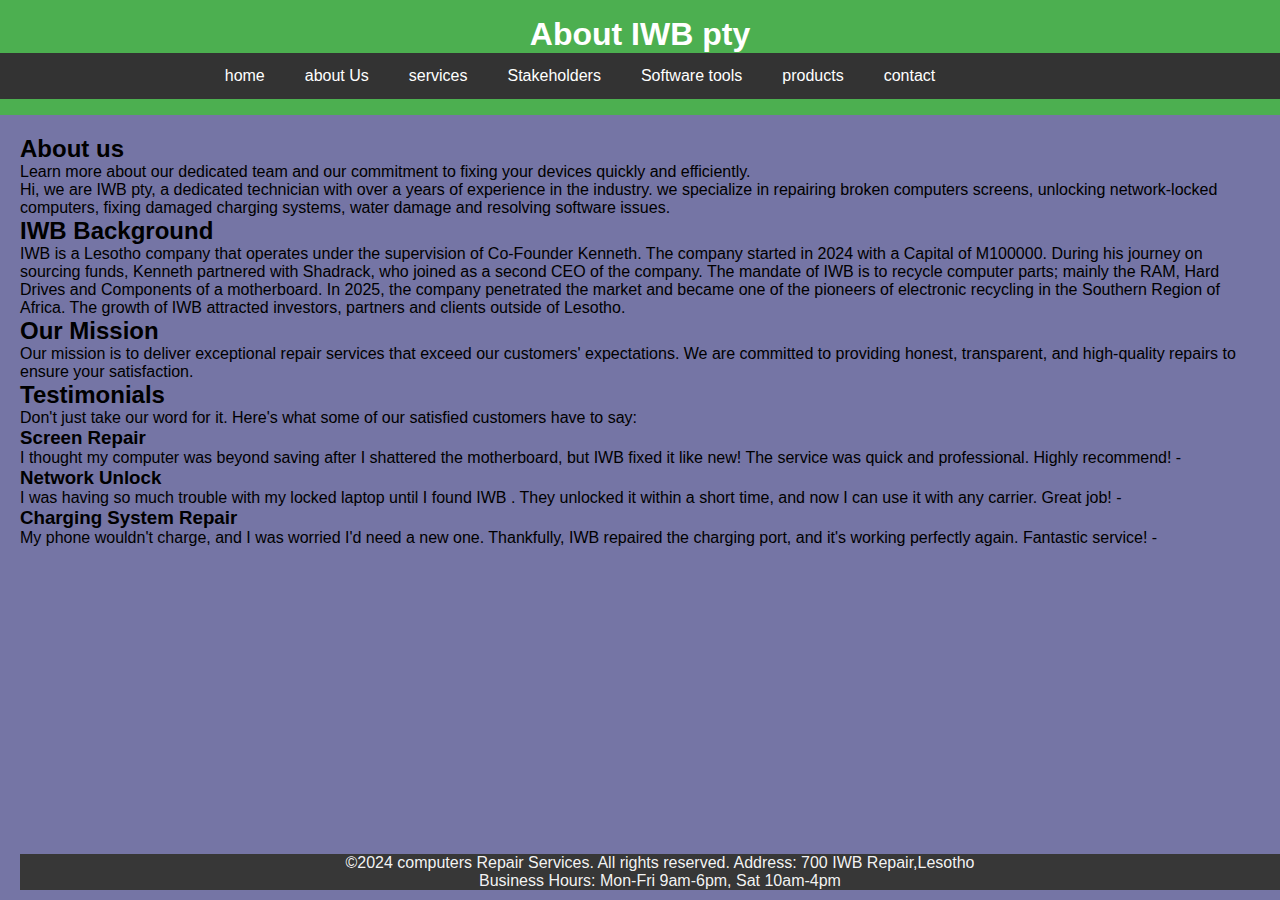
<file: about.html>
<!DOCTYPE html>
<html lang="en">
<head>
    <meta charset="UTF-8">
    <meta name="viewport" content="width=device-width, initial-scale=1.0">
    <title>About Us - computer Repair Services</title>
    <link rel="stylesheet" href="style.css">
</head>
<body>
    <header>
        <h1>About IWB  pty </h1>
        <nav>
            <ul>
                <li class="active"><a href="index.html">home</a></li>
                <li><a href="about.html">about Us</a></li>
                <li><a href="services.html">services</a></li>
				 <li><a href="stakeholders.html">Stakeholders</a></li>
                <li><a href="software tools.html">Software tools</a></li>
                <li><a href="products.html">products</a></li>
                <li><a href="contact.html">contact</a></li>
                <li><a href="mpesa&ecocash.html"></a></li>
                <li><a href="banks.html"></a></li>
                <li><a href="pricelist.html"></a></li>
            </ul>
        </nav>
    </header>
    <section id="about">
        <h2>About us</h2>
        <p>Learn more about our dedicated team and our commitment to fixing your devices quickly and efficiently.</p>

        <p>Hi, we are IWB pty, a dedicated  technician with over a years of experience in the industry. we specialize in repairing broken computers screens, unlocking network-locked computers, fixing damaged charging systems, water damage and resolving software issues.</p>
    
    <h2>IWB Background</h2>
    <p>IWB is a Lesotho company that operates under the supervision of Co-Founder Kenneth. 
The company started in 2024 with a Capital of M100000. During his journey on sourcing 
funds, Kenneth partnered with Shadrack, who joined as a second CEO of the company. 
The mandate of IWB is to recycle computer parts; mainly the RAM, Hard Drives and 
Components of a motherboard. In 2025, the company penetrated the market and 
became one of the pioneers of electronic recycling in the Southern Region of Africa. The 
growth of IWB attracted investors, partners and clients outside of Lesotho.</p>
    
    <h2>Our Mission</h2>
    <p>Our mission is to deliver exceptional repair services that exceed our customers' expectations. We are committed to providing honest, transparent, and high-quality repairs to ensure your satisfaction.</p>
    
    <h2>Testimonials</h2>
    <p>Don't just take our word for it. Here's what some of our satisfied customers have to say:</p>
    <blockquote><h3>Screen Repair</h3></blockquote>
    <blockquote><p>I thought my computer was beyond saving after I shattered the motherboard, but IWB fixed it like new! The service was quick and professional. Highly recommend! - </p></blockquote>
    <blockquote><h3>Network Unlock</h3> </blockquote>
    <blockquote><p> I was having so much trouble with my locked laptop until I found IWB . They unlocked it within a short time, and now I can use it with any carrier. Great job! - </p> </blockquote>
    <blockquote><h3>Charging System Repair</h3></blockquote>
    <blockquote><p>My phone wouldn't charge, and I was worried I'd need a new one. Thankfully, IWB  repaired the charging port, and it's working perfectly again. Fantastic service! - </p></blockquote>
    
    <footer>
        <p>&copy;2024 computers Repair Services. All rights reserved. Address: 700 IWB  Repair,Lesotho</p>
        <p>Business Hours: Mon-Fri 9am-6pm, Sat 10am-4pm</p>
    </footer>
</section>
</body>
</html>
</file>
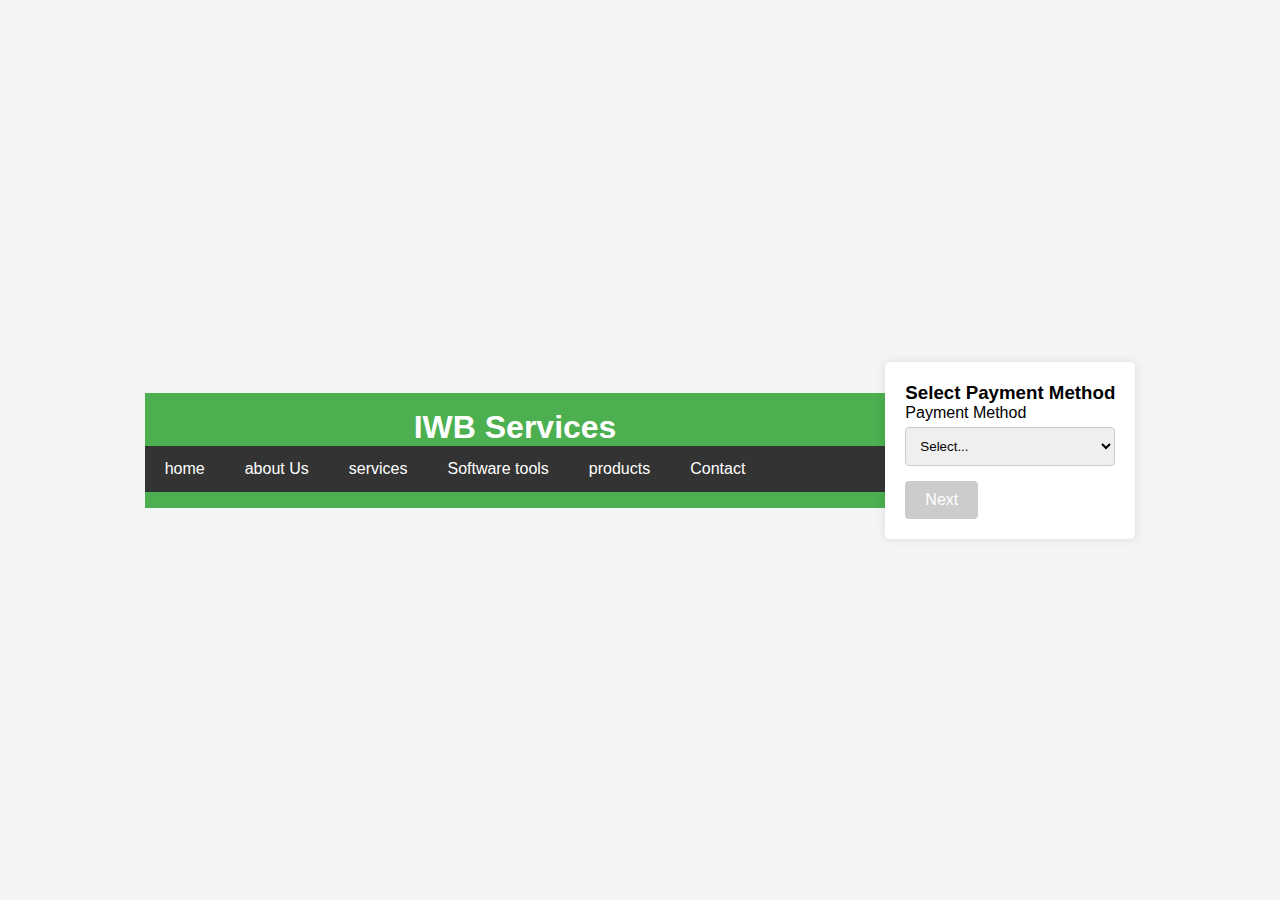
<file: banks.html>
<!DOCTYPE html>
<html lang="en">
<head>
    <meta charset="UTF-8">
    <meta name="viewport" content="width=device-width, initial-scale=1.0">
    <title>Payment Page</title>
    <link rel="stylesheet" href="style.css">
    <style>
        body {
            font-family: Arial, sans-serif;
            background-color: #f4f4f4;
            display: flex;
            justify-content: center;
            align-items: center;
            height: 100vh;
            margin: 0;
        }
        .container {
            background: #fff;
            padding: 20px;
            border-radius: 5px;
            box-shadow: 0 0 10px rgba(0, 0, 0, 0.1);
        }
        .hidden {
            display: none;
        }
        .form-group {
            margin-bottom: 15px;
        }
        .form-group label {
            display: block;
            margin-bottom: 5px;
        }
        .form-group input, .form-group select {
            width: 100%;
            padding: 10px;
            border: 1px solid #ccc;
            border-radius: 4px;
        }
        button {
            display: inline-block;
            padding: 10px 20px;
            font-size: 16px;
            cursor: pointer;
            background: #333;
            color: #fff;
            border: none;
            border-radius: 4px;
        }
        button:hover {
            background: #555;
        }
        button:disabled {
            background: #ccc;
            cursor: not-allowed;
        }
    </style>
</head>
<body>
    <header>
        <h1>IWB Services</h1>
        <nav>
            <ul>
                <li class="active"><a href="index.html">home</a></li>
                <li><a href="about.html">about Us</a></li>
                <li><a href="services.html">services</a></li>
                <li><a href="software tools.html">Software tools</a></li>
                <li><a href="products.html">products</a></li>
                <li><a href="contact.html">Contact</a></li>
                <li><a href="mpesa&ecocash.html"></a></li>
                <li><a href="banks.html"></a></li>
                <li><a href="pricelist.html"></a></li>
            </ul>
        </nav>
    </header>
    <div class="container">
        <div id="step1">
            <h3>Select Payment Method</h3>
            <form id="form1">
                <div class="form-group">
                    <label for="paymentMethod">Payment Method</label>
                    <select id="paymentMethod" name="paymentMethod" required>
                        <option value="">Select...</option>
                        <option value="standardbank">Standard Bank</option>
                        <option value="fnb">FNB</option>
                        <option value="postbank">Post Bank</option>
                        <option value="netbank">Net Bank</option>
                    </select>
                </div>
                <button type="button" onclick="validateForm('form1', 'step2')" disabled>Next</button>
            </form>
        </div>
        <div id="step2" class="hidden">
            <h3>Enter Account Number</h3>
            <form id="form2">
                <div class="form-group">
                    <label for="accountNumber">Account Number</label>
                    <input type="text" id="accountNumber" name="accountNumber" required>
                </div>
                <button type="button" onclick="validateForm('form2', 'step3')" disabled>Submit</button>
            </form>
        </div>
        <div id="step3" class="hidden">
            <h3>Enter PIN Code</h3>
            <form id="form3">
                <div class="form-group">
                    <label for="pinCode">PIN Code</label>
                    <input type="password" id="pinCode" name="pinCode" required>
                </div>
                <button type="button" onclick="validateForm('form3', 'step4')" disabled>Okay</button>
            </form>
        </div>
        <div id="step4" class="hidden">
            <h3>Enter Amount</h3>
            <form id="form4">
                <div class="form-group">
                    <label for="amount">Amount</label>
                    <input type="number" id="amount" name="amount" required>
                </div>
                <button type="button" onclick="validateForm('form4', 'step5')" disabled>Submit</button>
            </form>
        </div>
        <div id="step5" class="hidden">
            <h3>will get back to youin a second.</h3>
            <h3><a href="contact.html" class="cta">Let's talk now</a></h3>
            <h3><a href="index.html" class="cta">Let's talk later</a></h3>
        </div>
    </div>
    <script>
        function validateForm(formId, nextStepId) {
            const form = document.getElementById(formId);
            if (form.checkValidity()) {
                nextStep(nextStepId);
            } else {
                form.reportValidity();
            }
        }

        function nextStep(step) {
            const steps = ['step1', 'step2', 'step3', 'step4', 'step5'];
            steps.forEach(id => {
                document.getElementById(id).classList.add('hidden');
            });
            document.getElementById(step).classList.remove('hidden');
        }

        document.querySelectorAll('input, select').forEach(input => {
            input.addEventListener('input', (event) => {
                const form = event.target.form;
                const button = form.querySelector('button[type="button"]');
                if (form.checkValidity()) {
                    button.disabled = false;
                } else {
                    button.disabled = true;
                }
            });
        });
    </script>
</body>
</html>
</file>
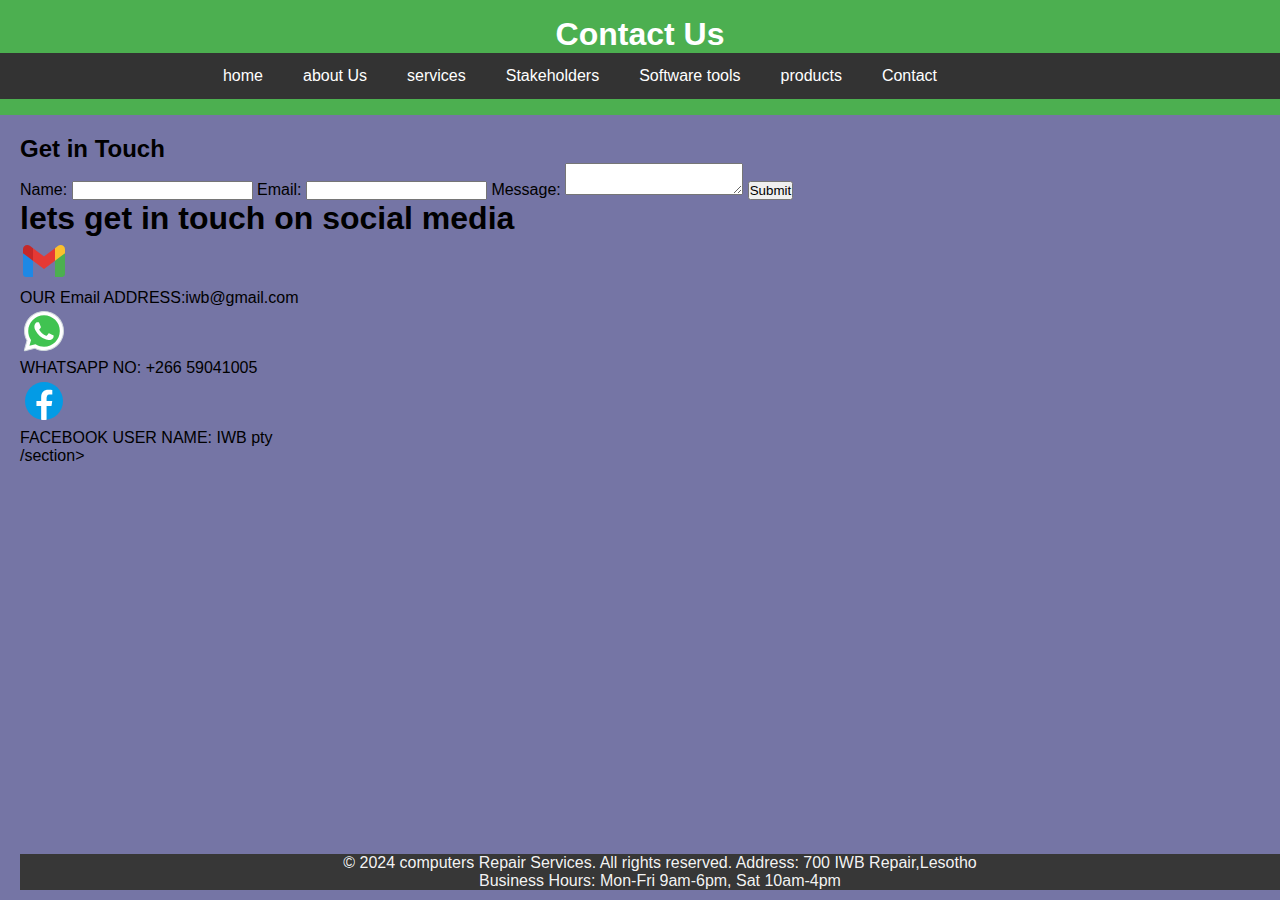
<file: contact.html>
<!DOCTYPE html>
<html lang="en">
<head>
    <meta charset="UTF-8">
    <meta name="viewport" content="width=device-width, initial-scale=1.0">
    <title>Contact Us - IWB Services</title>
    <link rel="stylesheet" href="style.css">
</head>
<body>
    <header>
        <h1>Contact Us</h1>
        <nav>
            <ul>
                <li class="active"><a href="index.html">home</a></li>
                <li><a href="about.html">about Us</a></li>
                <li><a href="services.html">services</a></li>
				 <li><a href="stakeholders.html">Stakeholders</a></li>
				 <li><a href="software tools.html">Software tools</a></li>
                <li><a href="products.html">products</a></li>
                <li><a href="contact.html">Contact</a></li>
                <li><a href="mpesa&ecocash.html"></a></li>
                <li><a href="banks.html"></a></li>
                <li><a href="pricelist.html"></a></li>
            </ul>
        </nav>
    </header>
    <section id="contact">
        <h2>Get in Touch</h2>
               <label for="name">Name:</label>
               <input type="text" id="name" name="name" required>
            
               <label for="email">Email:</label>
               <input type="email" id="email" name="email" required>
            
               <label for="message">Message:</label>
               <textarea id="message" name="message" required></textarea>
            
               <button type="submit">Submit</button>       
        

        <div class="contacticons">
            <div class="heading">
                <h1>lets get in touch on social media</h1>
            </div>
           <div class="icons">
            <a href="#"><img src="final/1.svg" alt="" srcset=""></a>
            <p>OUR Email ADDRESS:iwb@gmail.com </p>
            <a href="#"><img src="final/2.svg" alt="" srcset=""></a>
            <p> WHATSAPP NO: +266 59041005</p>
            <a href="#"><img src="final/3.svg" alt="" srcset=""></a>
            <p>FACEBOOK USER NAME: IWB  pty</p>

</div></div>/section>
    <footer>
        <p>&copy; 2024 computers Repair Services. All rights reserved. Address: 700 IWB  Repair,Lesotho</p>
        <p>Business Hours: Mon-Fri 9am-6pm, Sat 10am-4pm</p>
    </footer>
</section></body>
</html>
</file>
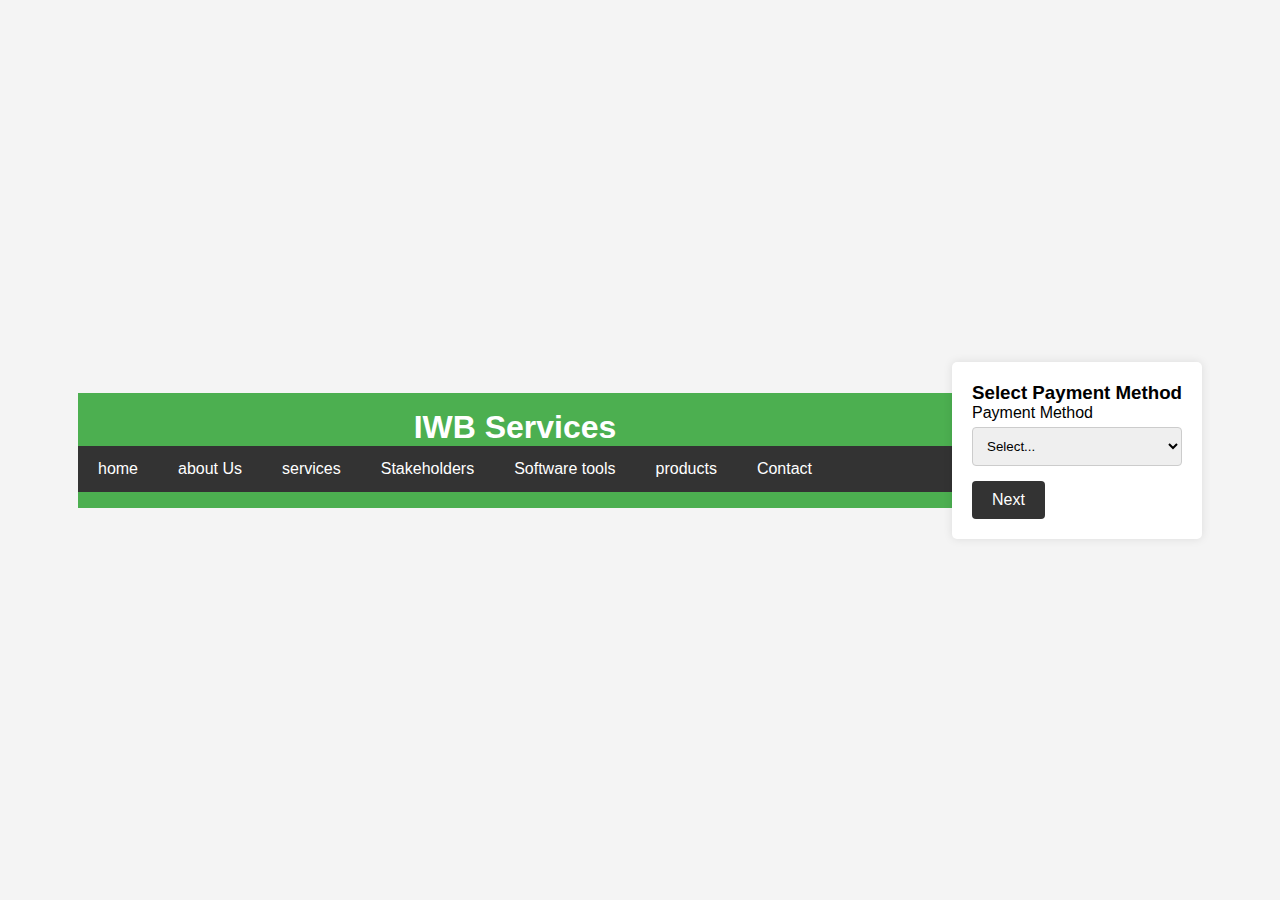
<file: mpesa&ecocash.html>
<!DOCTYPE html>
<html lang="en">
<head>
    <meta charset="UTF-8">
    <meta name="viewport" content="width=device-width, initial-scale=1.0">
    <title>Payment Page</title>
    <link rel="stylesheet" href="style.css">
    <style>
        body {
            font-family: Arial, sans-serif;
            background-color: #f4f4f4;
            display: flex;
            justify-content: center;
            align-items: center;
            height: 100vh;
            margin: 0;
        }
        .container {
            background: #fff;
            padding: 20px;
            border-radius: 5px;
            box-shadow: 0 0 10px rgba(0, 0, 0, 0.1);
        }
        .hidden {
            display: none;
        }
        .form-group {
            margin-bottom: 15px;
        }
        .form-group label {
            display: block;
            margin-bottom: 5px;
        }
        .form-group input, .form-group select {
            width: 100%;
            padding: 10px;
            border: 1px solid #ccc;
            border-radius: 4px;
        }
        button {
            display: inline-block;
            padding: 10px 20px;
            font-size: 16px;
            cursor: pointer;
            background: #333;
            color: #fff;
            border: none;
            border-radius: 4px;
        }
        button:hover {
            background: #555;
        }
    </style>
</head>
<body>
    <header>
        <h1>IWB Services</h1>
        <nav>
            <ul>
                <li class="active"><a href="index.html">home</a></li>
                <li><a href="about.html">about Us</a></li>
                <li><a href="services.html">services</a></li>
				 <li><a href="stakeholders.html">Stakeholders</a></li>
				 <li><a href="software tools.html">Software tools</a></li>
                <li><a href="products.html">products</a></li>
                <li><a href="contact.html">Contact</a></li>
                <li><a href="mpesa&ecocash.html"></a></li>
                <li><a href="banks.html"></a></li>
                <li><a href="pricelist.html"></a></li>
            </ul>
        </nav>
    </header>
    <div class="container">
        <div id="step1">
            <h3>Select Payment Method</h3>
            <form id="form1">
                <div class="form-group">
                    <label for="paymentMethod">Payment Method</label>
                    <select id="paymentMethod" name="paymentMethod" required>
                        <option value="">Select...</option>
                        <option value="mpesa">M-Pesa</option>
                        <option value="ecocash">EcoCash</option>
                    </select>
                </div>
                <button type="button" onclick="validateForm('form1', 'step2')">Next</button>
            </form>
        </div>
        <div id="step2" class="hidden">
            <h3>Enter Mobile Number</h3>
            <form id="form2">
                <div class="form-group">
                    <label for="mobileNumber">Mobile Number</label>
                    <input type="text" id="mobileNumber" name="mobileNumber" required>
                </div>
                <button type="button" onclick="validateForm('form2', 'step3')">Submit</button>
            </form>
        </div>
        <div id="step3" class="hidden">
            <h3>Enter Amount</h3>
            <form id="form3">
                <div class="form-group">
                    <label for="amount">Amount</label>
                    <input type="number" id="amount" name="amount" required>
                </div>
                <button type="button" onclick="validateForm('form3', 'step4')">Okay</button>
            </form>
        </div>
        <div id="step4" class="hidden">
            <h3>Enter PIN Code</h3>
            <form id="form4">
                <div class="form-group">
                    <label for="pinCode">PIN Code</label>
                    <input type="password" id="pinCode" name="pinCode" required>
                </div>
                <button type="button" onclick="validateForm('form4', 'step5')">Submit</button>
            </form>
        </div>
        <div id="step5" class="hidden">
            <h3>Thank you! Money is received. Let's talk through social media.</h3>
            <h3><a href="contact.html" class="cta">Let's talk now</a></h3>
            <h3><a href="index.html" class="cta">Let's talk later</a></h3>
        </div>
    </div>
    <script>
        function validateForm(formId, nextStepId) {
            const form = document.getElementById(formId);
            if (form.checkValidity()) {
                nextStep(nextStepId);
            } else {
                form.reportValidity();
            }
        }

        function nextStep(step) {
            const steps = ['step1', 'step2', 'step3', 'step4', 'step5'];
            steps.forEach(id => {
                document.getElementById(id).classList.add('hidden');
            });
            document.getElementById(step).classList.remove('hidden');
        }
    </script>
</body>
</html>
</file>
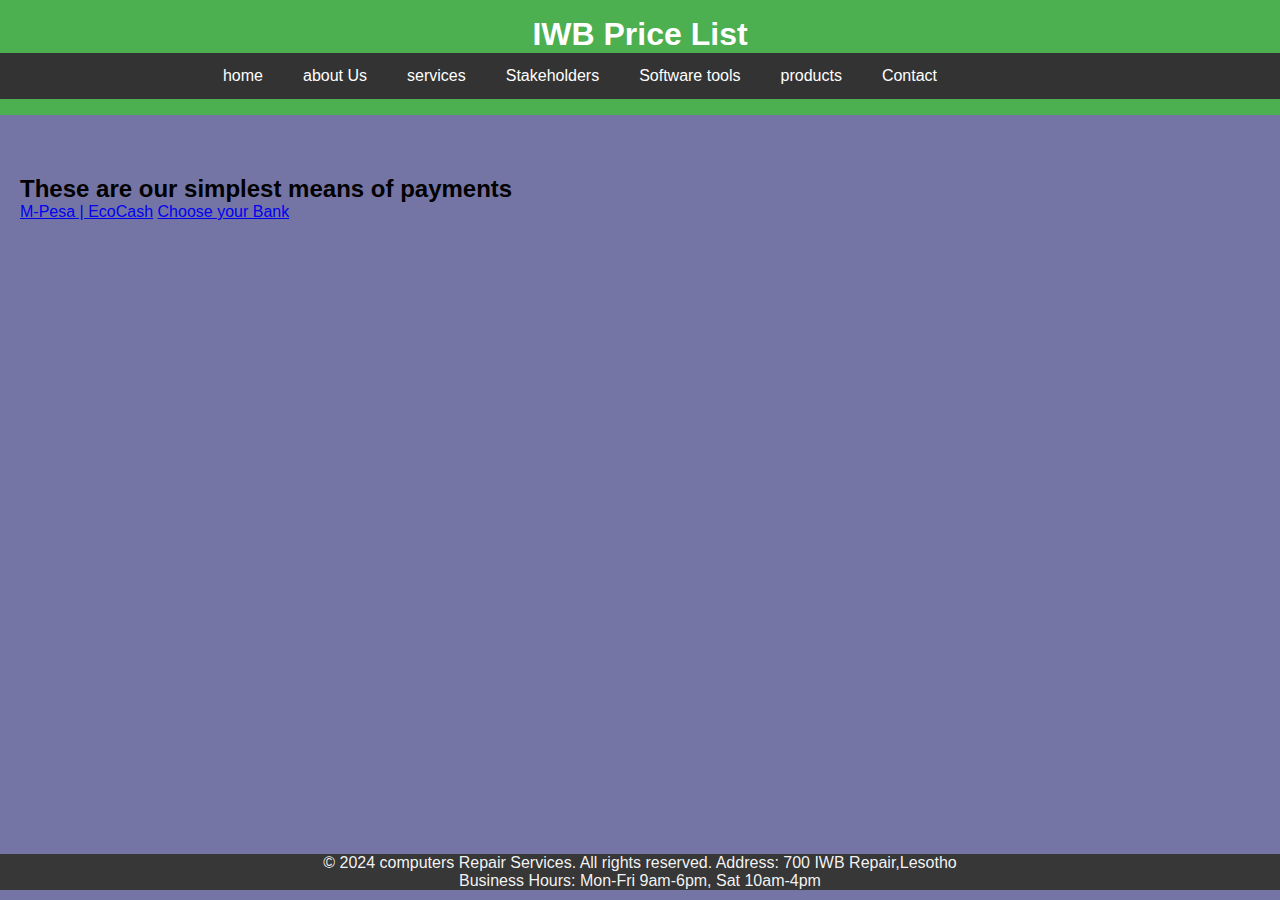
<file: pricelist.html>
<!DOCTYPE html>
<html lang="en">
<head>
    <meta charset="UTF-8">
    <meta name="viewport" content="width=device-width, initial-scale=1.0">
    <title>IWB Price List</title>
    <link rel="stylesheet" href="style.css">
</head>
<body>
  
    <header>
        <h1>IWB Price List</h1>
        <nav>
            <ul>
                <li class="active"><a href="index.html">home</a></li>
                <li><a href="about.html">about Us</a></li>
                <li><a href="services.html">services</a></li>
				<li><a href="stakeholders.html">Stakeholders</a></li>
				 <li><a href="software tools.html">Software tools</a></li>
                <li><a href="products.html">products</a></li>
                <li><a href="contact.html">Contact</a></li>
                <li><a href="mpesa&ecocash.html"></a></li>
                <li><a href="banks.html"></a></li>
                <li><a href="pricelist.html"></a></li>
            </ul>
        </nav>
    </header>
    <section id="pricelist">
       
    <ul>
    
    <section class="hero"></section>
        <h2>These are our simplest means of payments</h2>
        <a href="mpesa&ecocash.html" class="cta">M-Pesa | EcoCash</a>
        <a href="banks.html" class="cta">Choose your Bank</a>
    </section>
    <footer>
        <p>&copy;  2024 computers Repair Services. All rights reserved. Address: 700 IWB  Repair,Lesotho</p>
        <p>Business Hours: Mon-Fri 9am-6pm, Sat 10am-4pm</p>
    </footer>
</body>
</html>
</file>
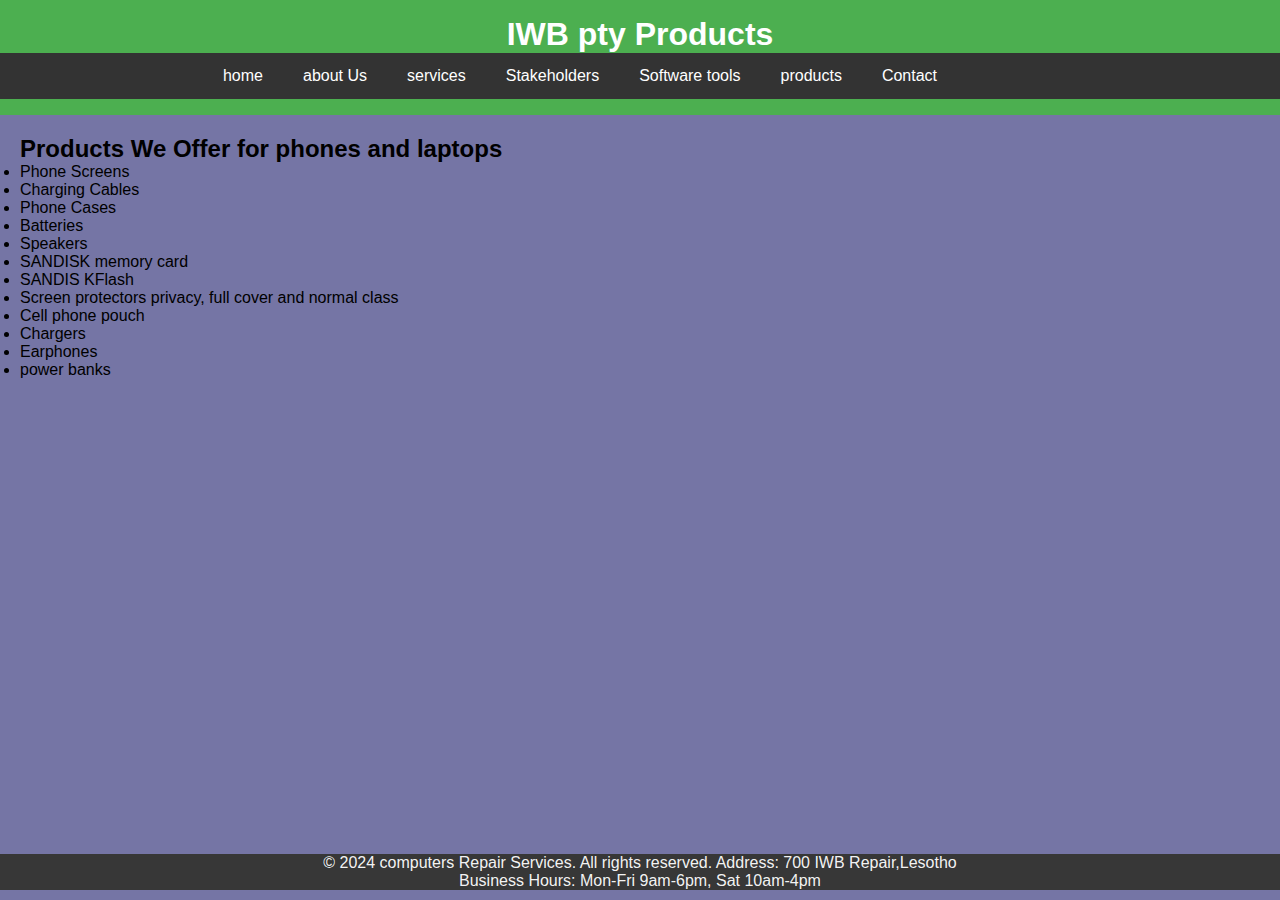
<file: products.html>
<!DOCTYPE html>
<html lang="en">
<head>
    <meta charset="UTF-8">
    <meta name="viewport" content="width=device-width, initial-scale=1.0">
    <title>Products - IWB Repair Services</title>
    <link rel="stylesheet" href="style.css">
</head>
<body>
    <header>
        <h1>IWB pty Products</h1>
        <nav>
            <ul>
                <li class="active"><a href="index.html">home</a></li>
                <li><a href="about.html">about Us</a></li>
                <li><a href="services.html">services</a></li>
                <li><a href="stakeholders.html">Stakeholders</a></li>
				<li><a href="software tools.html">Software tools</a></li>
                <li><a href="products.html">products</a></li>
                <li><a href="contact.html">Contact</a></li>
                <li><a href="mpesa&ecocash.html"></a></li>
                <li><a href="banks.html"></a></li>
                <li><a href="pricelist.html"></a></li>
            </ul>
        </nav>
    </header>
    <section id="products">
        <h2>Products We Offer for phones and laptops</h2>
        <ul>
            <li>Phone Screens</li>
            <li>Charging Cables</li>
            <li>Phone Cases</li>
            <li>Batteries</li>
            <li>Speakers</li>
            <li>SANDISK memory card</li>
            <li>SANDIS KFlash</li>
            <li>Screen protectors privacy, full cover and normal class</li>
            <li>Cell phone pouch</li>
            <li>Chargers</li>
            <li>Earphones</li>
            <li>power banks</li>
        </ul>
    </section>
    <footer>
        <p>&copy;  2024 computers Repair Services. All rights reserved. Address: 700 IWB  Repair,Lesotho</p>
        <p>Business Hours: Mon-Fri 9am-6pm, Sat 10am-4pm</p>
    </footer>
</body>
</html>
</file>
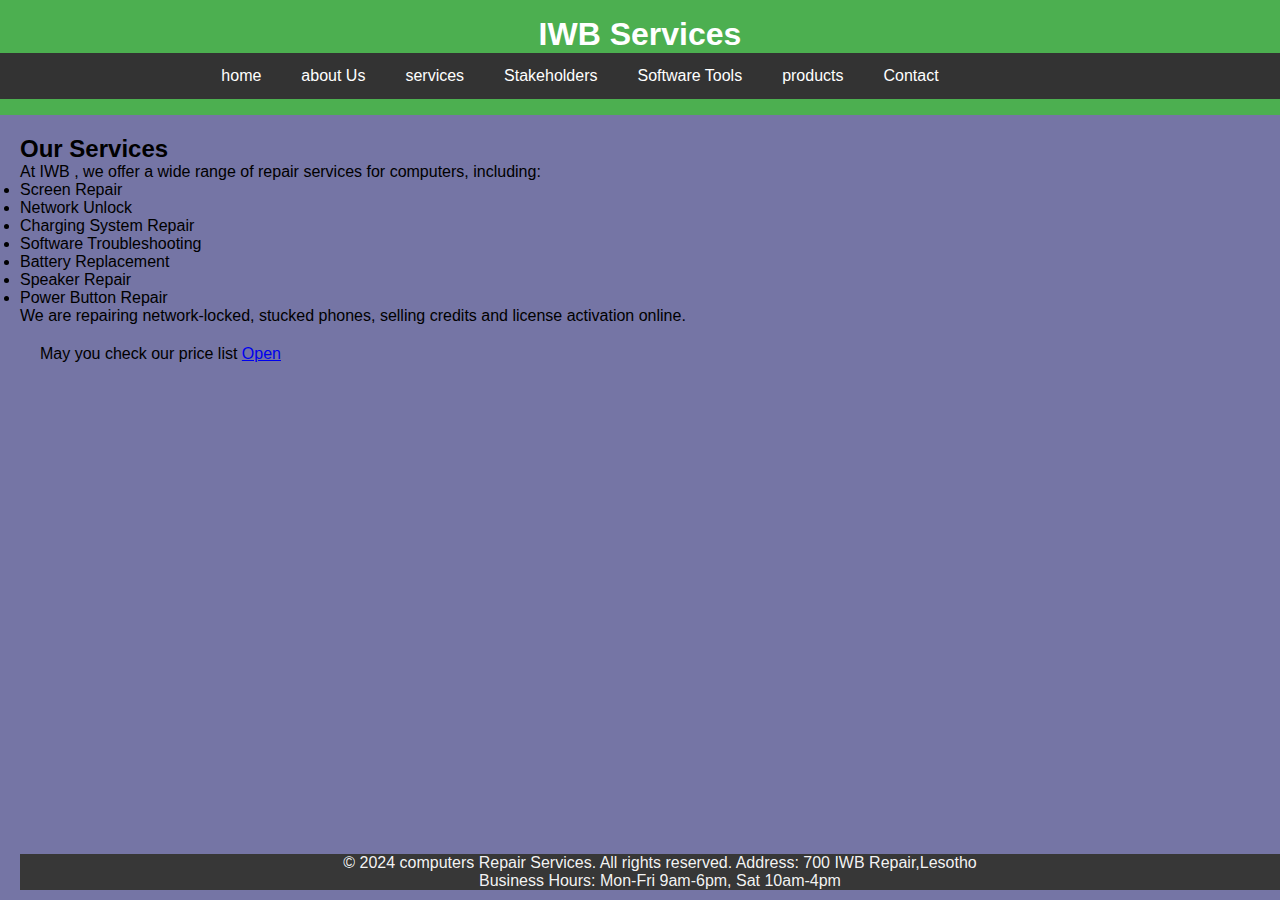
<file: services.html>
<!DOCTYPE html>
<html lang="en">
<head>
    <meta charset="UTF-8">
    <meta name="viewport" content="width=device-width, initial-scale=1.0">
    <title>Services - IWB  Services</title>
    <link rel="stylesheet" href="style.css">
</head>
<body>
    <header>
        <h1>IWB  Services</h1>
        <nav>
            <ul>
                <li class="active"><a href="index.html">home</a></li>
                <li><a href="about.html">about Us</a></li>
                <li><a href="services.html">services</a></li>
				<li><a href="stakeholders.html">Stakeholders</a></li>
				<li><a href="Software tools.html">Software Tools</a></li>
                <li><a href="products.html">products</a></li>
                <li><a href="contact.html">Contact</a></li>
                <li><a href="mpesa&ecocash.html"></a></li>
                <li><a href="banks.html"></a></li>
                <li><a href="pricelist.html"></a></li>
            </ul>
        </nav>
    </header>
    <section id="services">
       
    <h2>Our Services</h2>
    <p>At IWB , we offer a wide range of repair services for computers, including:</p>
    <ul>
        <li>Screen Repair</li>
        <li>Network Unlock</li>
        <li>Charging System Repair</li>
        <li>Software Troubleshooting</li>
        <li>Battery Replacement</li>
        <li>Speaker Repair</li>
        <li>Power Button Repair</li>
    </ul>
    <p>We are repairing network-locked, stucked phones, selling credits and license activation online.</p>
    <section class="hero">
    <p>May you check our price list  <a href="pricelist.html" class="cta">Open</a></p>
    </section>
    <footer>
        <p>&copy; 2024 computers Repair Services. All rights reserved. Address: 700 IWB  Repair,Lesotho</p>
        <p>Business Hours: Mon-Fri 9am-6pm, Sat 10am-4pm</p>
    </footer>
</body>
</html>
</file>
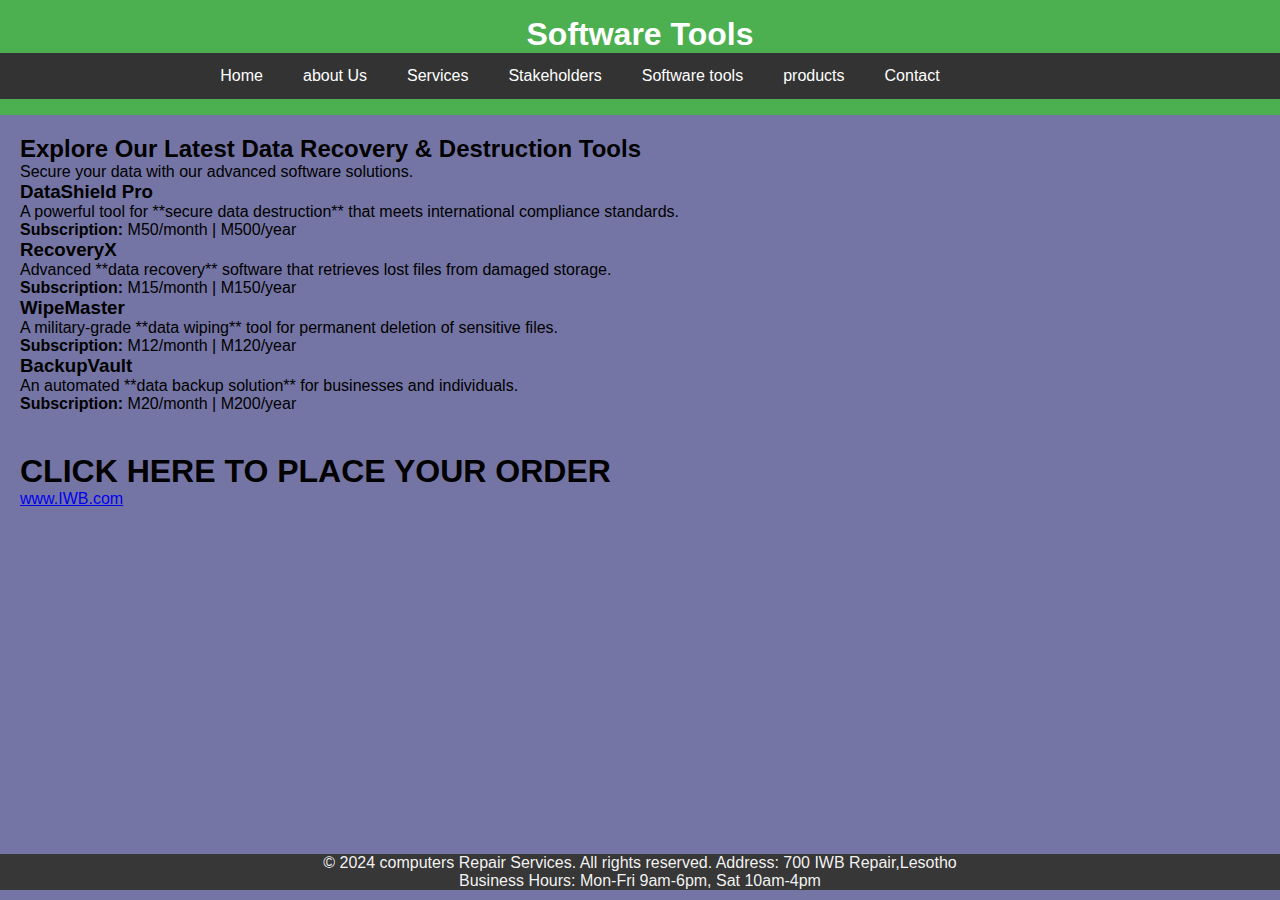
<file: software Tools.html>
<!DOCTYPE html>
<html lang="en">
<head>
    <meta charset="UTF-8">
    <meta name="viewport" content="width=device-width, initial-scale=1.0">
    <title>IWB - Software Tools</title>
    <link rel="stylesheet" href="style.css">
</head>
<body>
    <header>
        <h1>Software Tools</h1>
        <nav>
            <ul>
                <li><a href="index.html">Home</a></li>
				<li><a href="about.html">about Us</a></li>
                <li><a href="services.html">Services</a></li>
                <li><a href="stakeholders.html">Stakeholders</a></li>
                <li><a href="software tools.html">Software tools</a></li>
				<li><a href="products.html">products</a></li>
                <li><a href="contact.html">Contact</a></li>
				 <li><a href="mpesa&ecocash.html"></a></li>
                <li><a href="banks.html"></a></li>
                <li><a href="pricelist.html"></a></li>
            </ul>
        </nav>
    </header>

    <section>
        <h2>Explore Our Latest Data Recovery & Destruction Tools</h2>
        <p>Secure your data with our advanced software solutions.</p>

        <div class="tool">
            <h3>DataShield Pro</h3>
            <p>A powerful tool for **secure data destruction** that meets international compliance standards.</p>
            <p><strong>Subscription:</strong> M50/month | M500/year</p>
         
        </div>

        <div class="tool">
            <h3>RecoveryX</h3>
            <p>Advanced **data recovery** software that retrieves lost files from damaged storage.</p>
            <p><strong>Subscription:</strong> M15/month | M150/year</p>
        </div>

        <div class="tool">
            <h3>WipeMaster</h3>
            <p>A military-grade **data wiping** tool for permanent deletion of sensitive files.</p>
            <p><strong>Subscription:</strong> M12/month | M120/year</p>
        </div>

        <div class="tool">
            <h3>BackupVault</h3>
            <p>An automated **data backup solution** for businesses and individuals.</p>
            <p><strong>Subscription:</strong> M20/month | M200/year</p>
        </div>
		    </section>
<section class="hero">
    <h1>CLICK HERE TO PLACE YOUR ORDER</h1>
	<p><a href="pricelist.html" class="cta">www.IWB.com</a></p>
    </section>


    <footer>
  <p>&copy; 2024 computers Repair Services. All rights reserved. Address: 700 IWB  Repair,Lesotho</p>
        <p>Business Hours: Mon-Fri 9am-6pm, Sat 10am-4pm</p>
		</footer>
</body>
</html>
</file>
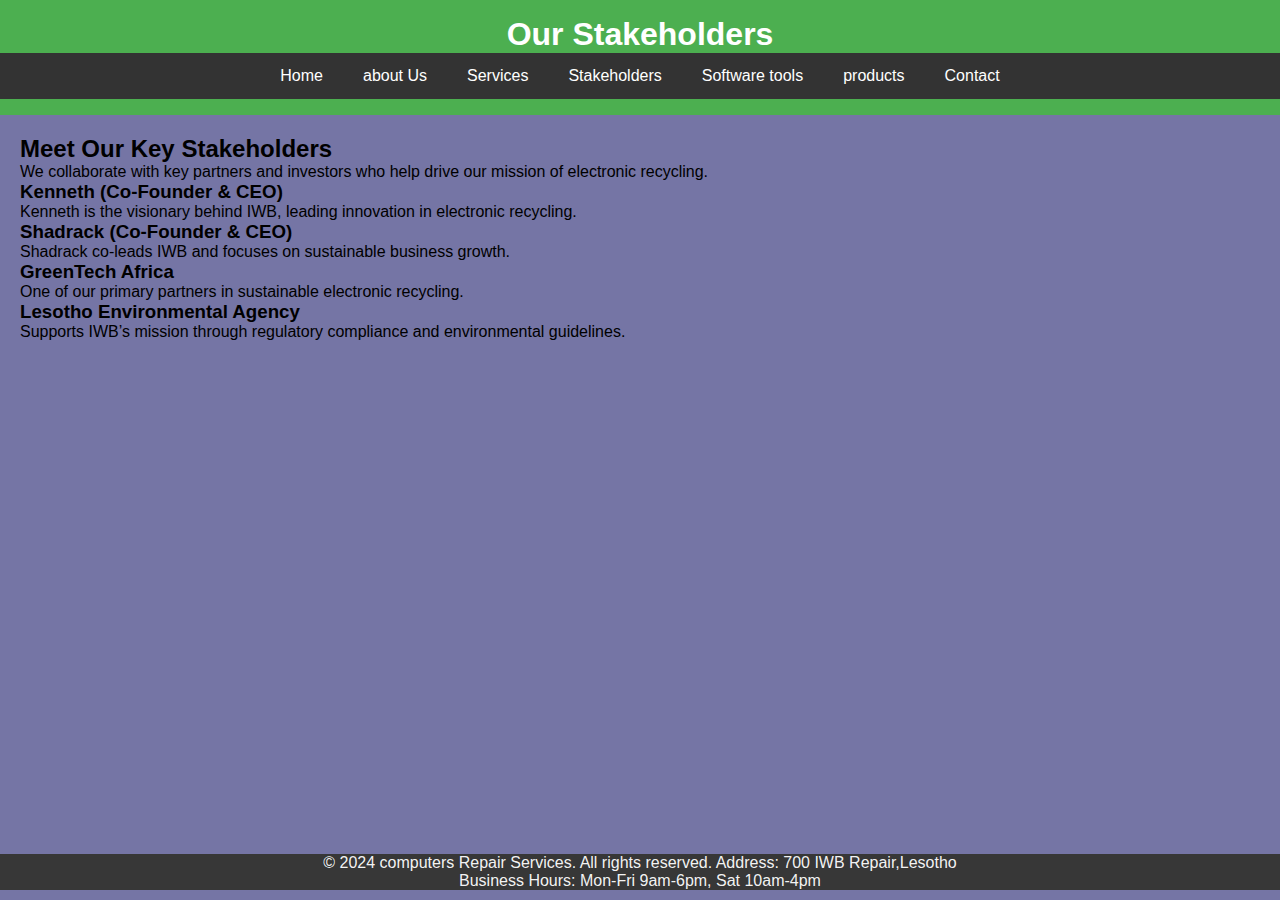
<file: stakeholders.html>
<!DOCTYPE html>
<html lang="en">
<head>
    <meta charset="UTF-8">
    <meta name="viewport" content="width=device-width, initial-scale=1.0">
    <title>IWB - Stakeholders</title>
    <link rel="stylesheet" href="style.css">
</head>
<body>
    <header>
        <h1>Our Stakeholders</h1>
        <nav>
            <ul>
                <li><a href="index.html">Home</a></li>
				<li><a href="about.html">about Us</a></li>
                <li><a href="services.html">Services</a></li>
                <li><a href="stakeholders.html">Stakeholders</a></li>
                <li><a href="software tools.html">Software tools</a></li>
				<li><a href="products.html">products</a></li>
                <li><a href="contact.html">Contact</a></li>
            </ul>
        </nav>
    </header>

    <section>
        <h2>Meet Our Key Stakeholders</h2>
        <p>We collaborate with key partners and investors who help drive our mission of electronic recycling.</p>

        <div class="stakeholder">
            <h3>Kenneth (Co-Founder & CEO)</h3>
            <p>Kenneth is the visionary behind IWB, leading innovation in electronic recycling.</p>
        </div>

        <div class="stakeholder">
            <h3>Shadrack (Co-Founder & CEO)</h3>
            <p>Shadrack co-leads IWB and focuses on sustainable business growth.</p>
        </div>

        <div class="stakeholder">
            <h3>GreenTech Africa</h3>
            <p>One of our primary partners in sustainable electronic recycling.</p>
        </div>

        <div class="stakeholder">
            <h3>Lesotho Environmental Agency</h3>
            <p>Supports IWB’s mission through regulatory compliance and environmental guidelines.</p>
        </div>
    </section>

    <footer>
        <p>&copy; 2024 computers Repair Services. All rights reserved. Address: 700 IWB  Repair,Lesotho</p>
        <p>Business Hours: Mon-Fri 9am-6pm, Sat 10am-4pm</p>    </footer>
</body>
</html>
</file>
<file: style.css>
/* Reset some basic styles */
* {
    margin: 0;
    padding: 0;
    box-sizing: border-box;
}

body {
    font-family: Arial, sans-serif;
    margin: 0;
    padding: 0;
    background-color: rgb(117, 117, 165);
}
header {
    background-color: #4CAF50;
    color: white;
    text-align: center;
    padding: 1em 0;
}
.top-left {
    position: absolute;
    top: 0;
    left: 0;
}

.top-left img {
    width: 100px; /* Adjust the size as needed */
    height: auto; /* Maintain aspect ratio */
    padding: 10px; /* Optional: Add padding if needed */
}
nav ul {
    display: flex;
    justify-content: center;
    list-style-type: none;
    background-color: #333;
    padding: 0;
    margin: 0;
}
nav ul li {
    padding: 14px 20px;
}
nav ul li a {
    color: white;
    text-decoration: none;
}
nav ul li a:hover {
    background-color: #111;
}
section {
    padding: 20px;
}
.container {
    display: flex;
    justify-content: space-between;
    align-items: flex-start;
}
#contactForm {
    display: flex;
    flex-direction: column;
    max-width: 45%;
}
#contactForm label, #contactForm input, #contactForm textarea, #contactForm button {
    margin-bottom: 15px;
    width: 100%;
}
#contactForm input, #contactForm textarea {
    padding: 10px;
    border: 1px solid #ccc;
    border-radius: 4px;
}
#contactForm button {
    padding: 10px;
    background-color: #4CAF50;
    color: white;
    border: none;
    border-radius: 4px;
    cursor: pointer;
}
#contactForm button:hover {
    background-color: #45a049;
}
.contacticons {
    max-width: 45%;
}
.contacticons .icons {
    display: flex;
    flex-direction: column;
}
footer {
    background-color: #373737;
    color: rgba(255, 255, 255, 0.956);
    text-align: center;
    padding: -10px 0;
    position: fixed;
    bottom: 10px;
    width: 100%;
}

/* Featured Services */
.featured-services {
    padding: 20px;
}

.featured-services h3 {
    text-align: center;
    margin-bottom: 20px;
    color: white; /* Bright color for heading */
}

.featured-services ul {
    display: flex;
    justify-content: center;
    flex-wrap: wrap;
}

.featured-services li {
    text-align: center;
    margin: 15px;
}

.featured-services img {
    width: 80%;
    height: 100%;
    max-width: 230px;
    border-radius: 10px;
}
</file>
